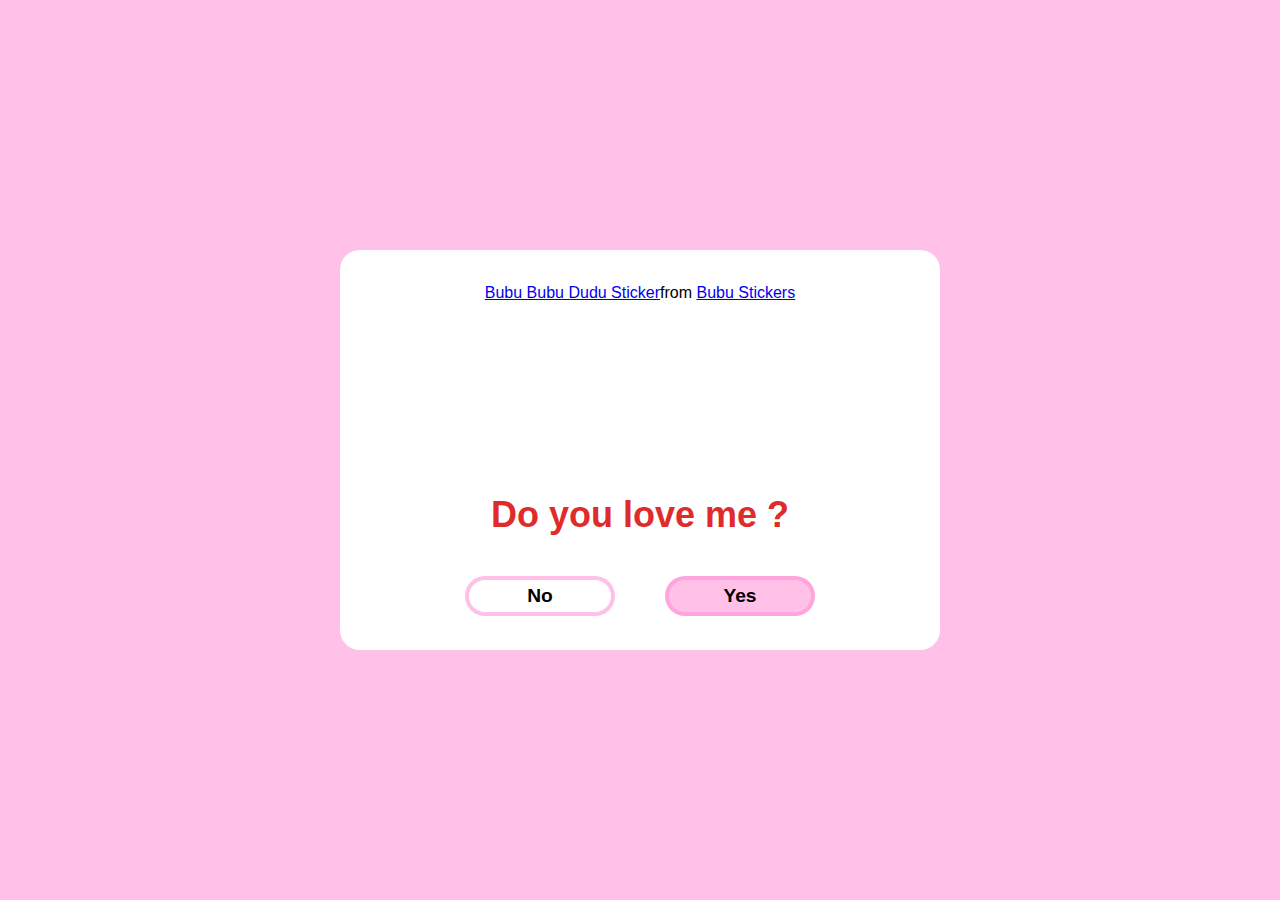
<file: index.html>
<!DOCTYPE html>
<html lang="en">
  <head>
    <meta charset="UTF-8" />
    <meta name="viewport" content="width=device-width, initial-scale=1.0" />
    <title>Viral funny project</title>
    <link
      rel="stylesheet"
      href="https://cdnjs.cloudflare.com/ajax/libs/font-awesome/6.6.0/css/all.min.css"
    />
    <link rel="stylesheet" href="style.css" />
  </head>
  <body>
    <div class="container">
      <div
        class="tenor-gif-embed"
        data-postid="1717058613202827061"
        data-share-method="host"
        data-aspect-ratio="1"
        data-width="100%"
      >
        <a
          href="https://tenor.com/view/bubu-bubu-dudu-dudu-bear-karadi-gif-1717058613202827061"
          >Bubu Bubu Dudu Sticker</a
        >from <a href="https://tenor.com/search/bubu-stickers">Bubu Stickers</a>
      </div>
      <script
        type="text/javascript"
        async
        src="https://tenor.com/embed.js"
      ></script>

      <h2 class="question">Do you love me ?</h2>
      <div class="btngroup">
        <button class="yes-btn">Yes</button>
        <button class="sample-btn"><a href="No2.html">No</a></button>
      </div>
    </div>
    <script src="script.js"></script>
  </body>
</html>
</file>
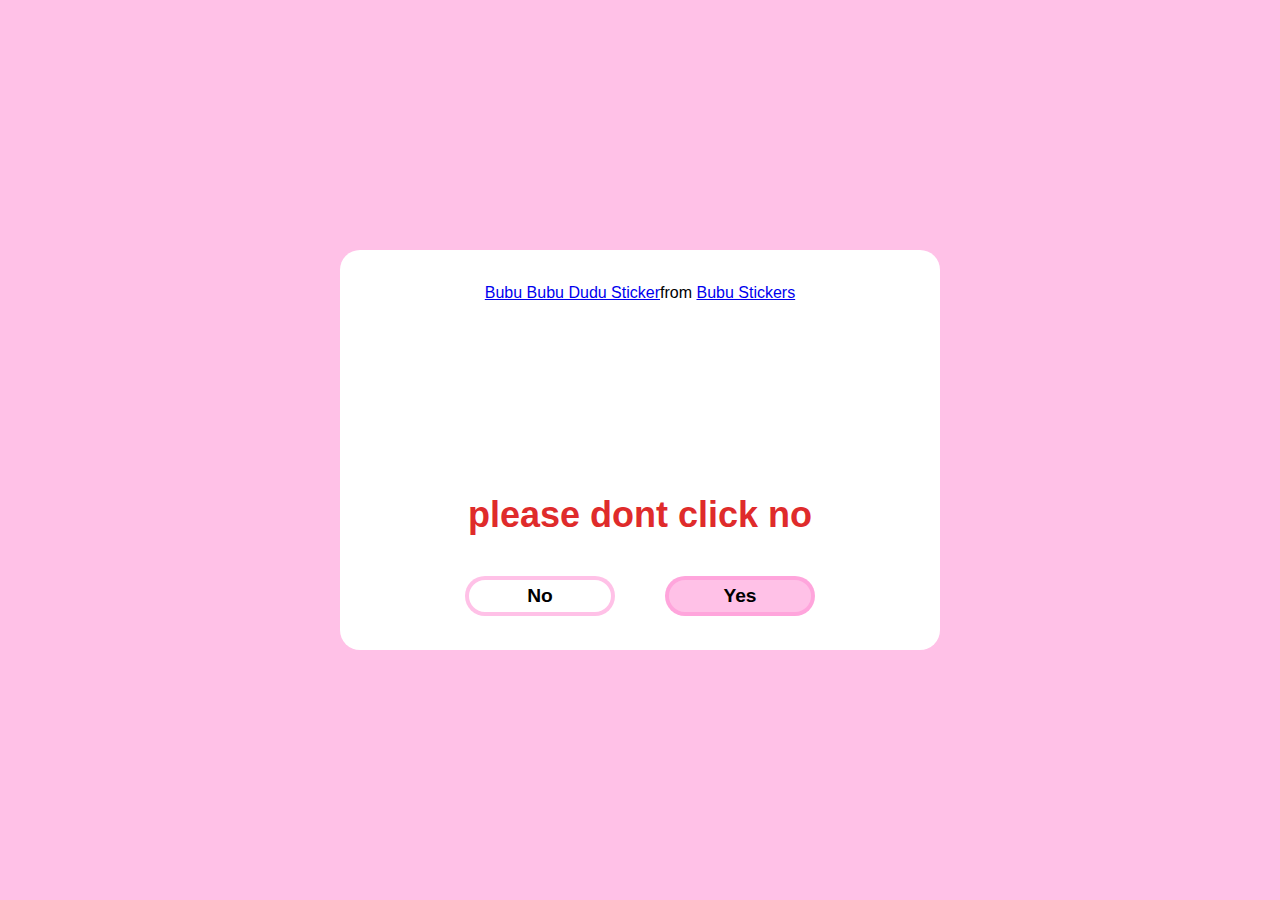
<file: No2.html>
<!DOCTYPE html>
<html lang="en">
  <head>
    <meta charset="UTF-8" />
    <meta name="viewport" content="width=device-width, initial-scale=1.0" />
    <title>Viral funny project</title>
    <link
      rel="stylesheet"
      href="https://cdnjs.cloudflare.com/ajax/libs/font-awesome/6.6.0/css/all.min.css"
    />
    <link rel="stylesheet" href="style.css" />
  </head>
  <body>
    <div class="container">
      <div
        class="tenor-gif-embed"
        data-postid="12782870542608816906"
        data-share-method="host"
        data-aspect-ratio="1"
        data-width="100%"
      >
        <a
          href="https://tenor.com/view/bubu-bubu-dudu-bubbu-bear-bhalu-gif-12782870542608816906"
          >Bubu Bubu Dudu Sticker</a
        >from <a href="https://tenor.com/search/bubu-stickers">Bubu Stickers</a>
      </div>
      <script
        type="text/javascript"
        async
        src="https://tenor.com/embed.js"
      ></script>
      <h2 class="question">please dont click no </i></h2>
      <div class="btngroup">
        <button class="yes-btn">Yes</button>
        <button class="sample-btn"><a href="No3.html">No</a></button>
      </div>
    </div>
    <script src="script.js"></script>
  </body>
</html>
</file>
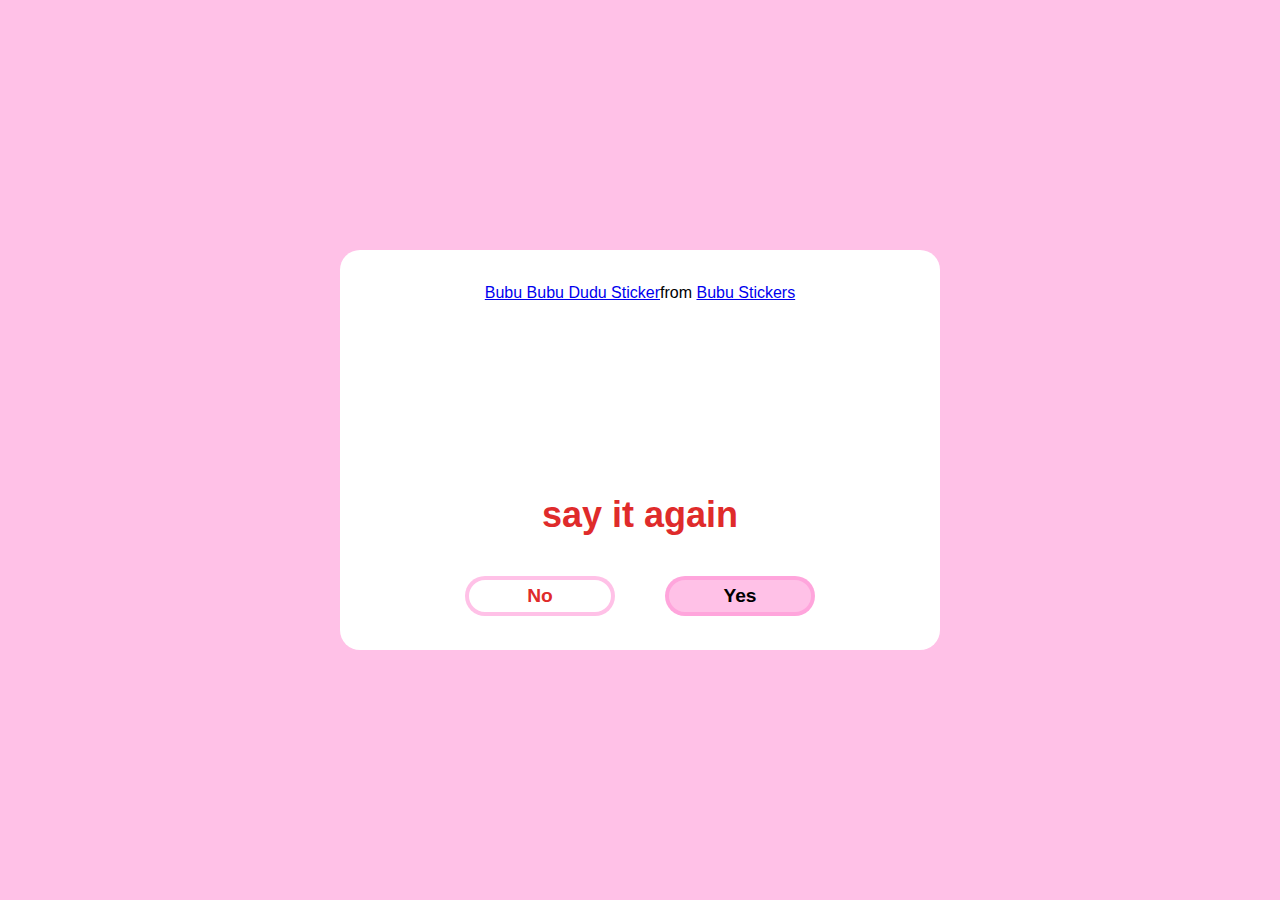
<file: No3.html>
<!DOCTYPE html>
<html lang="en">
  <head>
    <meta charset="UTF-8" />
    <meta name="viewport" content="width=device-width, initial-scale=1.0" />
    <title>Viral funny project</title>
    <link
      rel="stylesheet"
      href="https://cdnjs.cloudflare.com/ajax/libs/font-awesome/6.6.0/css/all.min.css"
    />
    <link rel="stylesheet" href="style.css" />
  </head>
  <body>
    <div class="container">
      <div
        class="tenor-gif-embed"
        data-postid="1717058613202827061"
        data-share-method="host"
        data-aspect-ratio="1"
        data-width="100%"
      >
        <a
          href="https://tenor.com/view/bubu-bubu-dudu-dudu-bear-karadi-gif-1717058613202827061"
          >Bubu Bubu Dudu Sticker</a
        >from <a href="https://tenor.com/search/bubu-stickers">Bubu Stickers</a>
      </div>
      <script
        type="text/javascript"
        async
        src="https://tenor.com/embed.js"
      ></script>
      <h2 class="question">say it again</h2>
      <div class="btngroup">
        <button class="yes-btn">Yes</button>
        <button class="no-btn">No</button>
      </div>
    </div>
    <script src="script.js"></script>
  </body>
</html>
</file>
<file: style.css>
:root{
    --container-color: rgb(255 255 255);;
    --bcg-color:rgb(255 144 212 / 56%);
    --font-color: rgb(223 43 43);
    --border-color: rgb(255 144 212 / 56%);
    --yesbtn-color:#024950;
    --nobtn-color:#024950;
    
}
/* var(--bcg-color); */
* {
    margin: 0;
    padding: 0;
    box-sizing: border-box;
    font-family: Verdana, Geneva, Tahoma, sans-serif;
}

body {
    
    min-height: 100vh;
    background-color: var(--bcg-color);
    justify-content: center;
    align-items: center;
    display: flex;
}

.container{
    
    display: flex;
    align-items: center; 
    justify-content: center;
    position: relative;
    background-color: var(--container-color);
    width: 600px;
    height: 400px;
    margin: auto;
    padding: 20px;
    border: 3px ;
    border-radius: 20px;
    flex-direction: column;

}
i{
    /* font-size: 1.5em; */
    /* color: var(--font-color); */
    color: black;
    background-color: yellow;

    
}

.container h2 {
    justify-content: center;
    font-size: 36px;
    color: var(--font-color);
    margin-bottom: 40px;
    text-underline-offset: 8px;
}
.btngroup{
    width: 100%;
    height: 40px;
    display: flex;
    justify-content: center;
}
button{
    position: absolute;
    width: 150px;
    height: inherit;
    font-size: 1.2em;
    font-weight: 600;
    border-radius: 30px;
    border: 4px solid ;
    border-color: var(--border-color);
    outline: none;
    cursor: pointer;
}
/* yes */
button:nth-child(1){
    margin-left: 200px ;
    background:  var(--bcg-color);
    color: black;
}
/* no  */
button:nth-child(2){
    margin-right: 200px ;
    background:  var(--container-color);
    color: var(--font-color);
}
.sample-btn a{
    color: black;
    text-decoration: none;
}
.tenor-gif-embed{
    height: 210px;
}
</file>
